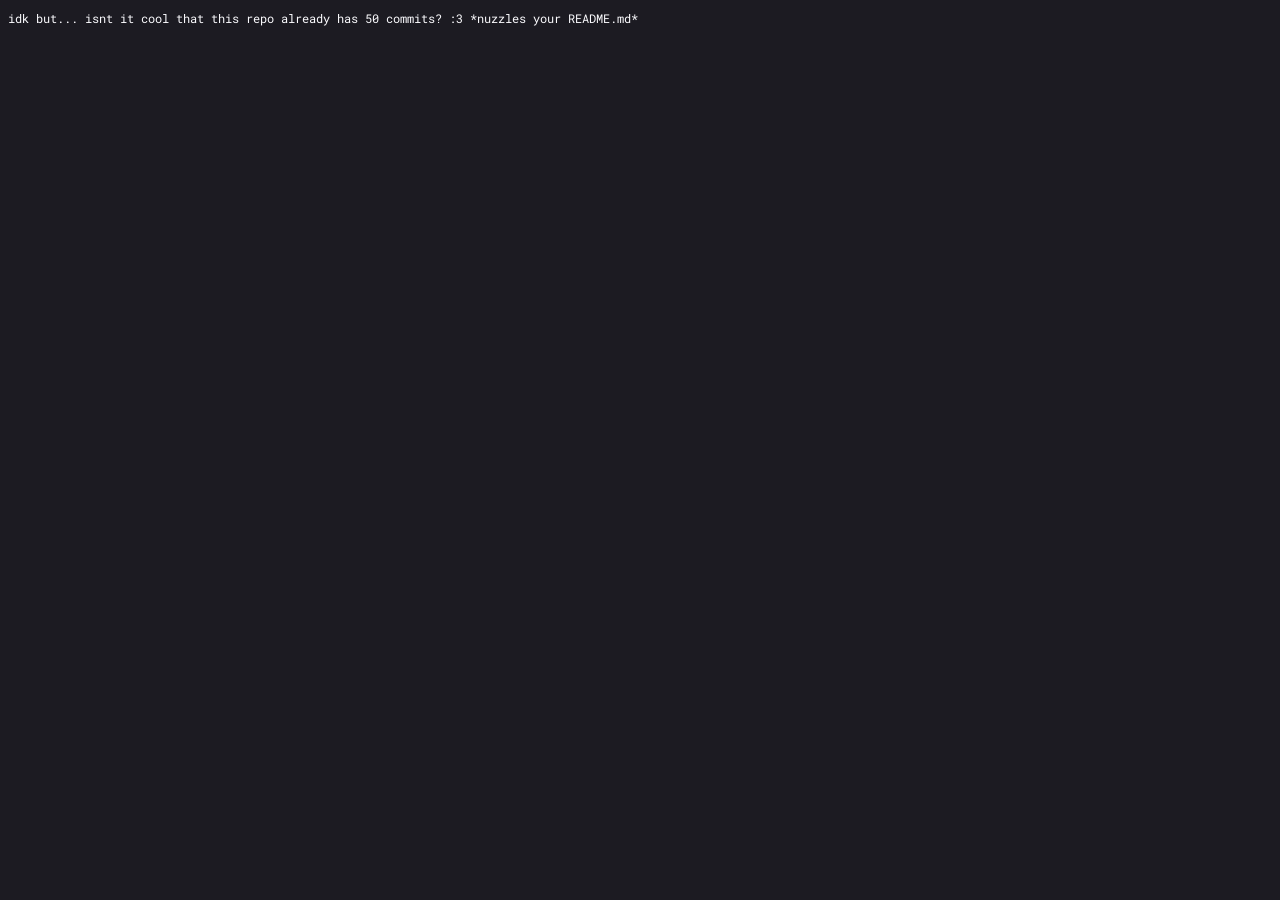
<file: concrete plan.html>
<!DOCTYPE html>
<html lang="en">

<head>
    <meta charset="UTF-8">
    <meta name="viewport" content="width=device-width, initial-scale=1.0">
    <title>filipespace.com/concrete plan.html</title>
    <link href="styles/txt.css" rel="stylesheet" />
</head>

<body>
    <div>
        idk but... isnt it cool that this repo already has 50 commits? :3 *nuzzles your README.md*</div>
</body>

</html>
</file>
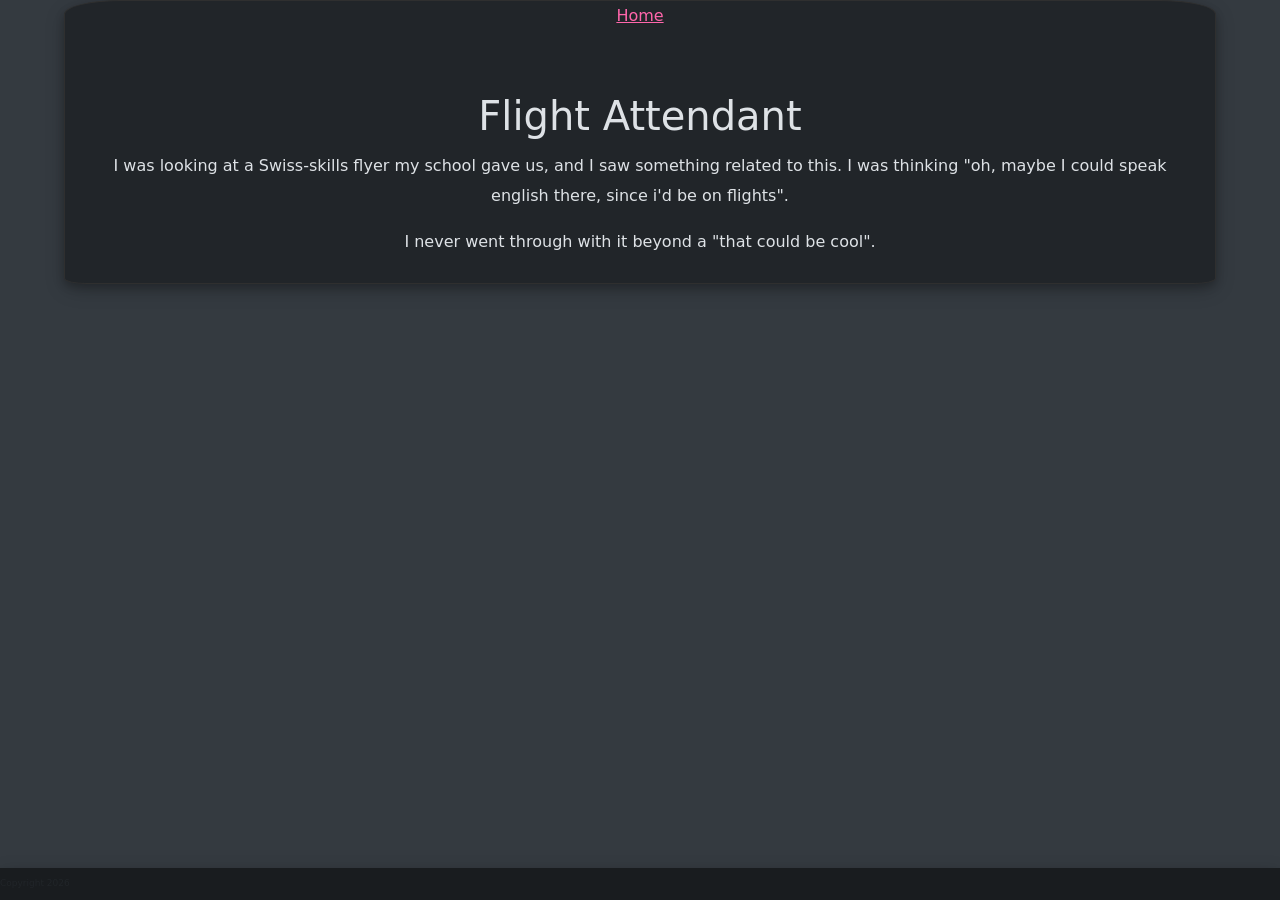
<file: Flight-Attendant.html>
<!doctype html>
<html lang="en-US">
  <head>
    <meta charset="utf-8" />
    <meta name="viewport" content="width=device-width" />
    <title>Internship Challenge | Flight Attendant</title>
    <link href="https://cdn.jsdelivr.net/npm/bootstrap@5.3.8/dist/css/bootstrap.min.css" rel="stylesheet" integrity="sha384-sRIl4kxILFvY47J16cr9ZwB07vP4J8+LH7qKQnuqkuIAvNWLzeN8tE5YBujZqJLB" crossorigin="anonymous">
    <link href="styles/styles.css" rel="stylesheet" /> 
  </head>
  <body class="light-theme">
    <script src="https://cdn.jsdelivr.net/npm/bootstrap@5.3.8/dist/js/bootstrap.bundle.min.js" integrity="sha384-FKyoEForCGlyvwx9Hj09JcYn3nv7wiPVlz7YYwJrWVcXK/BmnVDxM+D2scQbITxI" crossorigin="anonymous"></script>
    <div class="site-body">
    <a class="link-gotta-change" href="index.html">Home</a>
    <h1>Flight Attendant</h1>
    <p>I was looking at a Swiss-skills flyer my school gave us, and I saw something related to this. I was thinking "oh, maybe I could speak english there, since i'd be on flights".</p>
    <p>I never went through with it beyond a "that could be cool".</p>
    </div>
  </body>
  <footer>
    <p id="copyright-text">Copyright <span id="copyright-year"></span></p>
  </footer>
<script async src="others/main.js"></script>
</html>
</file>
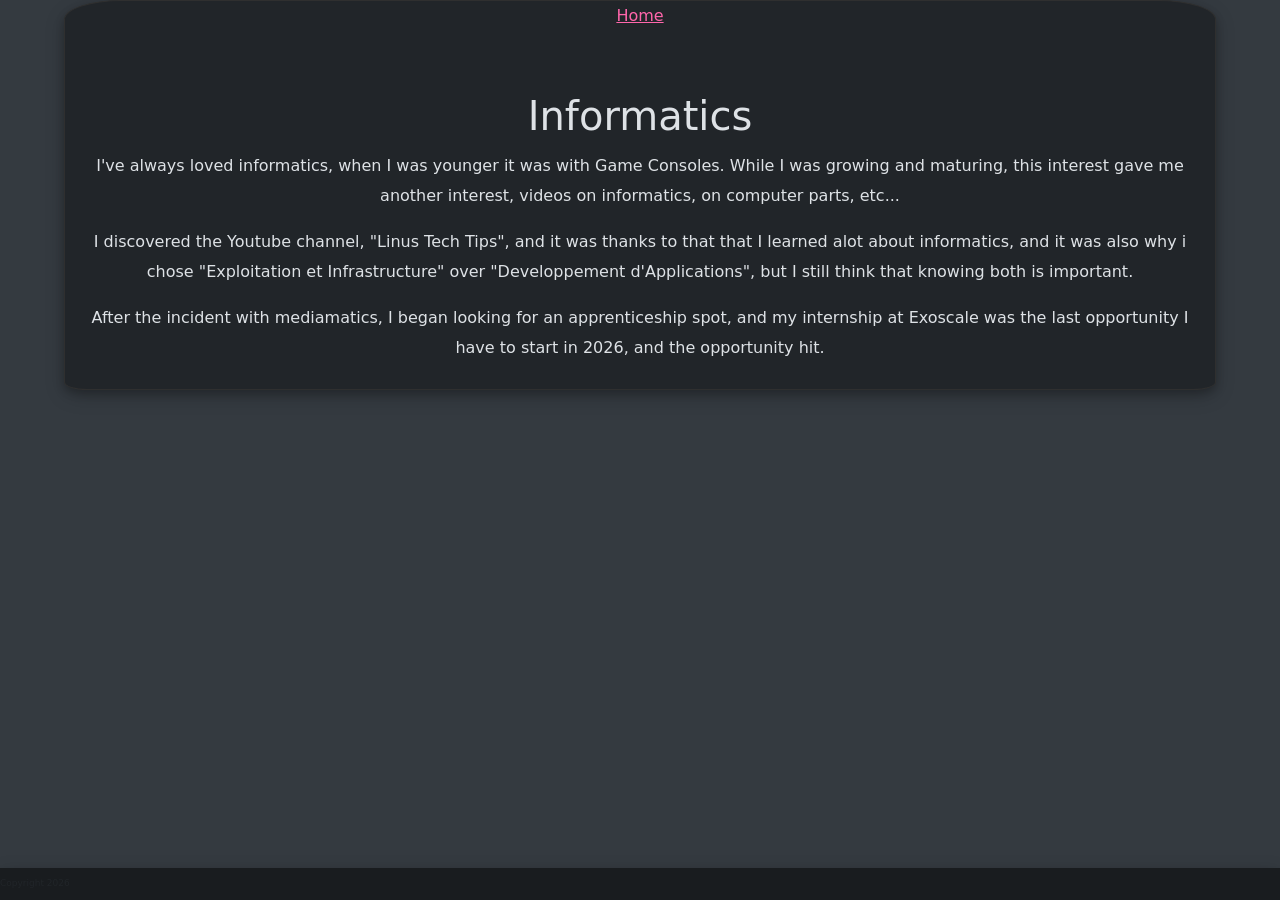
<file: Informatics.html>
<!doctype html>
<html lang="en-US">

<head>
  <meta charset="utf-8" />
  <meta name="viewport" content="width=device-width" />
  <title>Internship Challenge | Informatics</title>
  <link href="https://cdn.jsdelivr.net/npm/bootstrap@5.3.8/dist/css/bootstrap.min.css" rel="stylesheet"
    integrity="sha384-sRIl4kxILFvY47J16cr9ZwB07vP4J8+LH7qKQnuqkuIAvNWLzeN8tE5YBujZqJLB" crossorigin="anonymous">
  <link href="styles/styles.css" rel="stylesheet" />
</head>

<body class="light-theme">
  <script src="https://cdn.jsdelivr.net/npm/bootstrap@5.3.8/dist/js/bootstrap.bundle.min.js"
    integrity="sha384-FKyoEForCGlyvwx9Hj09JcYn3nv7wiPVlz7YYwJrWVcXK/BmnVDxM+D2scQbITxI"
    crossorigin="anonymous"></script>
  <div class="site-body">
    <a class="link-gotta-change" href="index.html">Home</a>
  <h1>Informatics</h1>
  <p>I've always loved informatics, when I was younger it was with Game Consoles. While I was growing and maturing, this
    interest gave me another interest, videos on informatics, on computer parts, etc...</p>
  <p>I discovered the Youtube channel, "Linus Tech Tips", and it was thanks to that that I learned alot about
    informatics, and it was also why i chose "Exploitation et Infrastructure" over "Developpement d'Applications", but I
    still think that knowing both is important.</p>
  <p>After the incident with mediamatics, I began looking for an apprenticeship spot, and my internship at Exoscale was
    the last opportunity I have to start in 2026, and the opportunity hit.</p>
    </div>
</body>
<footer>
  <p id="copyright-text">Copyright <span id="copyright-year"></span></p>
</footer>
<script async src="others/main.js"></script>

</html>
</file>
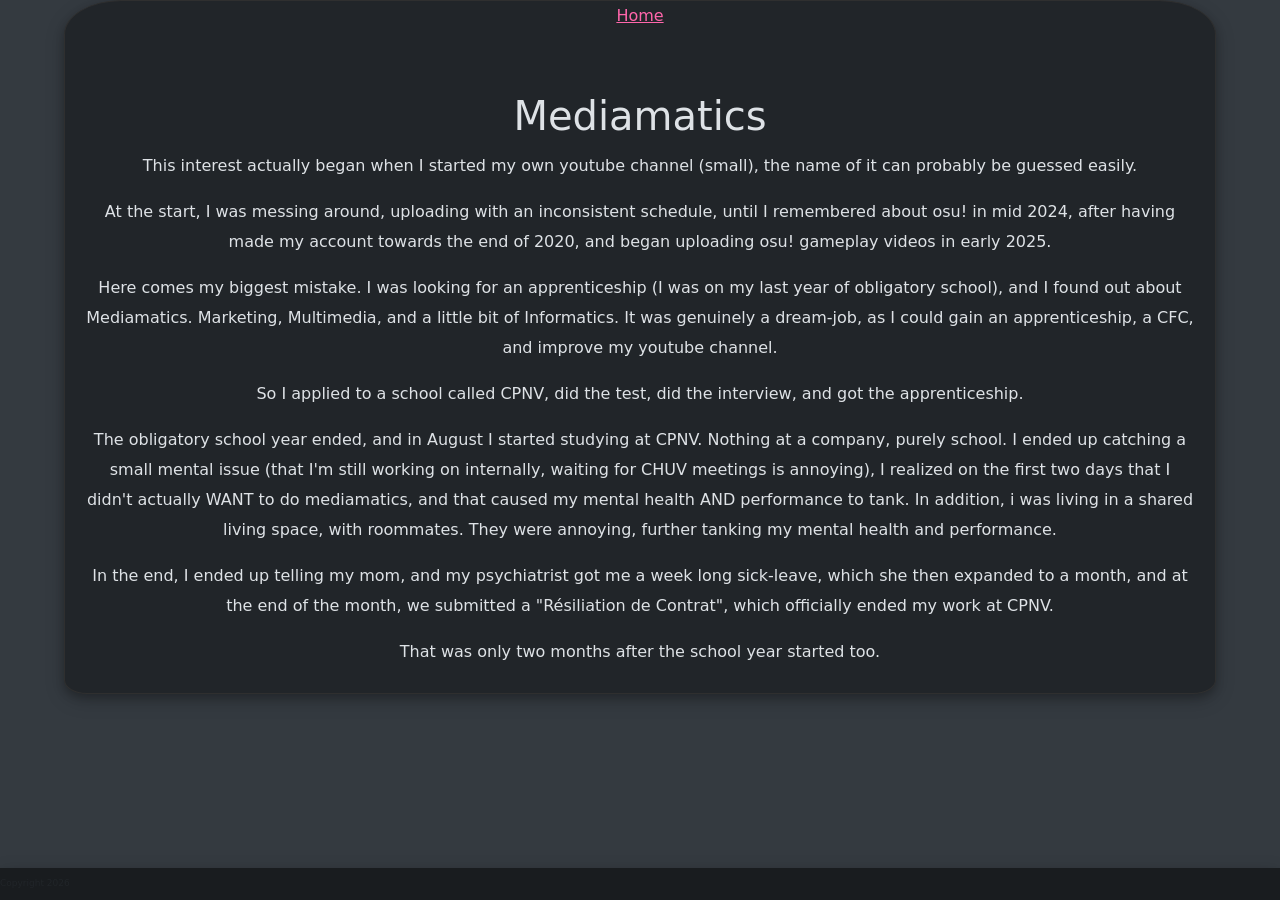
<file: Mediamatics.html>
<!doctype html>
<html lang="en-US">

<head>
  <meta charset="utf-8" />
  <meta name="viewport" content="width=device-width" />
  <title>Internship Challenge | Mediamatics</title>
  <link href="https://cdn.jsdelivr.net/npm/bootstrap@5.3.8/dist/css/bootstrap.min.css" rel="stylesheet"
    integrity="sha384-sRIl4kxILFvY47J16cr9ZwB07vP4J8+LH7qKQnuqkuIAvNWLzeN8tE5YBujZqJLB" crossorigin="anonymous">
  <link href="styles/styles.css" rel="stylesheet" />
</head>

<body>
  <script src="https://cdn.jsdelivr.net/npm/bootstrap@5.3.8/dist/js/bootstrap.bundle.min.js"
    integrity="sha384-FKyoEForCGlyvwx9Hj09JcYn3nv7wiPVlz7YYwJrWVcXK/BmnVDxM+D2scQbITxI"
    crossorigin="anonymous"></script>
  <div class="site-body">
    <a class="link-gotta-change" href="index.html">Home</a>
  <h1>Mediamatics</h1>
  <p>This interest actually began when I started my own youtube channel (small), the name of it can probably be guessed
    easily.</p>
  <p>At the start, I was messing around, uploading with an inconsistent schedule, until I remembered about osu! in mid
    2024, after having made my account towards the end of 2020, and began uploading osu! gameplay videos in early 2025.
  </p>
  <p>Here comes my biggest mistake. I was looking for an apprenticeship (I was on my last year of obligatory school),
    and I found out about Mediamatics. Marketing, Multimedia, and a little bit of Informatics. It was genuinely a
    dream-job, as I could gain an apprenticeship, a CFC, and improve my youtube channel.</p>
  <p>So I applied to a school called CPNV, did the test, did the interview, and got the apprenticeship.</p>
  <p>The obligatory school year ended, and in August I started studying at CPNV. Nothing at a company, purely school. I
    ended up catching a small mental issue (that I'm still working on internally, waiting for CHUV meetings is
    annoying), I realized on the first two days that I didn't actually WANT to do mediamatics, and that caused my mental
    health AND performance to tank. In addition, i was living in a shared living space, with roommates. They were
    annoying, further tanking my mental health and performance.</p>
  <p>In the end, I ended up telling my mom, and my psychiatrist got me a week long sick-leave, which she then expanded
    to a month, and at the end of the month, we submitted a "Résiliation de Contrat", which officially ended my work at
    CPNV.</p>
  <p>That was only two months after the school year started too.</p>
  </div>
</body>
<footer>
  <p id="copyright-text">Copyright <span id="copyright-year"></span></p>
</footer>
<script async src="others/main.js"></script>

</html>
</file>
<file: styles/txt.css>
@font-face {
    font-family: "myFirstFont";
    src: url("/fonts/RobotoMono-VariableFont_wght.ttf");
}

body {
    background-color: #1c1b22;
    color: #fbfbfe;
    font-family: "myFirstFont";
    font-size: medium;
    font-size: 12px;
}

div {
    letter-spacing: 0px;
    line-height: 14.71px;
    margin-top: 0px;
    padding-top: 2.5px;
}
</file>
<file: styles/styles.css>
:root {
    --bs-link-color: #ff66ab;
    --bs-primary: #ff66ab;
    --bs-primary-text-emphasis: #d5377e;
    --bs-primary-border-subtle: #ff66ab;
}

html {
    background: #343a40;
}

body {
    background-color: #343a40;
    padding-bottom: 5px;
}

.site-body {
    width: 90%;
    max-width: 85%;
    max-width: 1381px;
    margin: 0 auto;
    padding: 0 20px 10px 20px;
    background-color: #212529;
    border: 1px solid rgb(47, 47, 47);
    color: #dee2e6;
    border-top-left-radius: 5%;
    border-top-right-radius: 5%;
    border-bottom-left-radius: 2%;
    border-bottom-right-radius: 2%;
    line-height: 30px;
    box-shadow: 0 4px 8px 0 rgba(0, 0, 0, 0.2), 0 6px 20px 0 rgba(0, 0, 0, 0.19);
}

h1 {
    text-align: center;
    margin: 0;
    margin-top: 50px;
    padding: 20px 0;
    line-height: 30px;
}

h2 {
    text-align: center;
    line-height: 30px;
}

h3 {
    text-align: center;
    line-height: 30px;
}

p {
    line-height: 30px;
    text-align: center;
}

div {
    text-align: center;
}

ul {
    text-align: center;
    list-style-position: inside;
}

a {
    text-align: center;
}

code {
    color: white;
}

footer {
    position: fixed;
    bottom: 0px;
    left: 0;
    background: #191c1f;
    box-shadow: 0 4px 8px 0 rgba(0, 0, 0, 0.2), 0 6px 20px 0 rgba(0, 0, 0, 0.19);
    width: 100%;
    height: 2em;
    align-content: center;
}

@media (min-height: 910px) {
    .site-body {
        background: linear-gradient(#212529 95%, #343a40);
        box-shadow: 0 0 0 0 rgba(0, 0, 0, 0);
        border: 0;
    }

    footer {
        background: linear-gradient(#343a40 30%, #191c1f);
        box-shadow: 0 4px 8px 0 rgba(0, 0, 0, 0.2);
    }
}

#copyright-text {
    display: inline-block;
    text-align: center;
    font-size: 9px;
}

#visitor-text {
    display: inline-block;
    text-align: center;
    font-size: 9px;
}

.accordion-button {
    display: block;
    text-align: center;
}

.accordion {
    --bs-accordion-btn-color: ghostwhite;
    --bs-accordion-border-color: transparent;
    --bs-accordion-active-color: ghostwhite;
    --bs-accordion-active-bg: #343a40;
}

.btn {
    --bs-btn-bg: transparent;
    --bs-btn-border-color: transparent;
    --bs-btn-hover-bg: #43494e;
    --bs-btn-hover-border-color: transparent;
    --bs-btn-active-bg: #ff66ab;
}

.link-gotta-change {
    color: #ff66ab;
}

.accordion-button:focus {
    box-shadow: none;
    border-color: transparent;
}

.please-center-vro {
    justify-content: center;
}

.socials-logo {
    width: 14%;
    filter: brightness(0) saturate(100%) invert(99%) sepia(24%) saturate(0%) hue-rotate(65deg) brightness(112%) contrast(101%);
    border-radius: 1%;
    margin-left: 2%;
}

div.socials {
    float: left;
    margin-left: 14%
}

#iframe {
    width: 150px;
    overflow: hidden;
}

.discord-profile-image {
    box-shadow: 0 4px 8px 0 rgba(0, 0, 0, 0.2), 0 6px 20px 0 rgba(0, 0, 0, 0.19);
}

.shadow {
    box-shadow: 0 4px 8px 0 rgba(0, 0, 0, 0.2), 0 6px 20px 0 rgba(0, 0, 0, 0.19);
}

.github-alert {
    margin-bottom: 10px;
    box-shadow: 0 4px 8px 0 rgba(0, 0, 0, 0.2), 0 6px 20px 0 rgba(0, 0, 0, 0.19);
}
</file>
